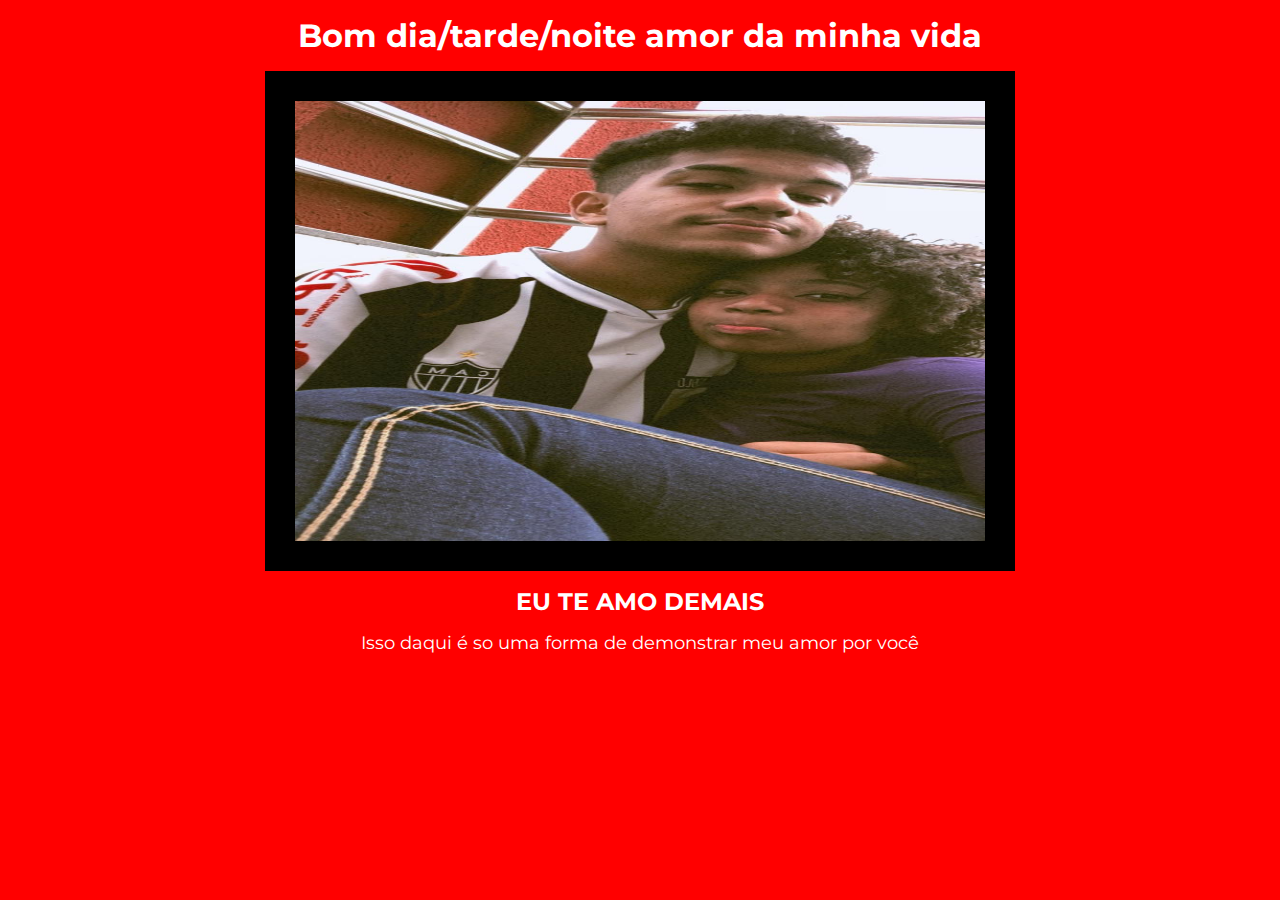
<file: index.html>
<html>
    <head>
        <title>EU TE AMO MUITOOO</title>
        <meta name="viewport" content="width=device-width, initial-scale=1.0" />
        <meta charset="UTF-8" />
        <link rel="stylesheet" href="dudinha.css">
        <link rel="preconnect" href="https://fonts.googleapis.com" />
        <link rel="preconnect" href="https://fonts.gstatic.com" crossorigin />
        <link
      href="https://fonts.googleapis.com/css2?family=Montserrat&family=Pacifico&display=swap"
      rel="stylesheet" />

    </head>
    <body>
        <div class="img">
            <div class="holder">
                <h1>
                    Bom dia/tarde/noite amor da minha vida
                </h1>
            </div>
            <img src="eu e duda 1.jpg">
        </div>
    
        <h2>EU TE AMO DEMAIS</h2>
        <p>Isso daqui é so uma forma de demonstrar meu amor por você
        </p>
        <script src="Js da dudinha.js"></script>
      
    </body>
</html>
</file>
<file: dudinha.css>
* {
    margin: 0;
    padding: 0;
    box-sizing: border-box;
}

body{
    background-color: red;

}

.img{
    text-align: center;
    margin-top: 10px;    
}

.img img{
    cursor: pointer;
    height: 500px;
    width: 750px;
    border: 30px solid black;
}
 h1 {
    font-family: Montserrat;
    color: white;
    text-align: center;
    -webkit-transition: 0.3s ease-in-out;
    transition: 0.3s ease-in-out;
    cursor: pointer;
    margin: 1rem;
}
.holder h1:hover {
    letter-spacing: .7rem;
  }
h2 {
    font-family: Montserrat;
    color: white;
    text-align: center;
    margin: 1rem;
}
p{
    font-size: 18px;
    font-family: Montserrat;
    color: white;
    text-align: center;
    margin: 1rem;
}
</file>
